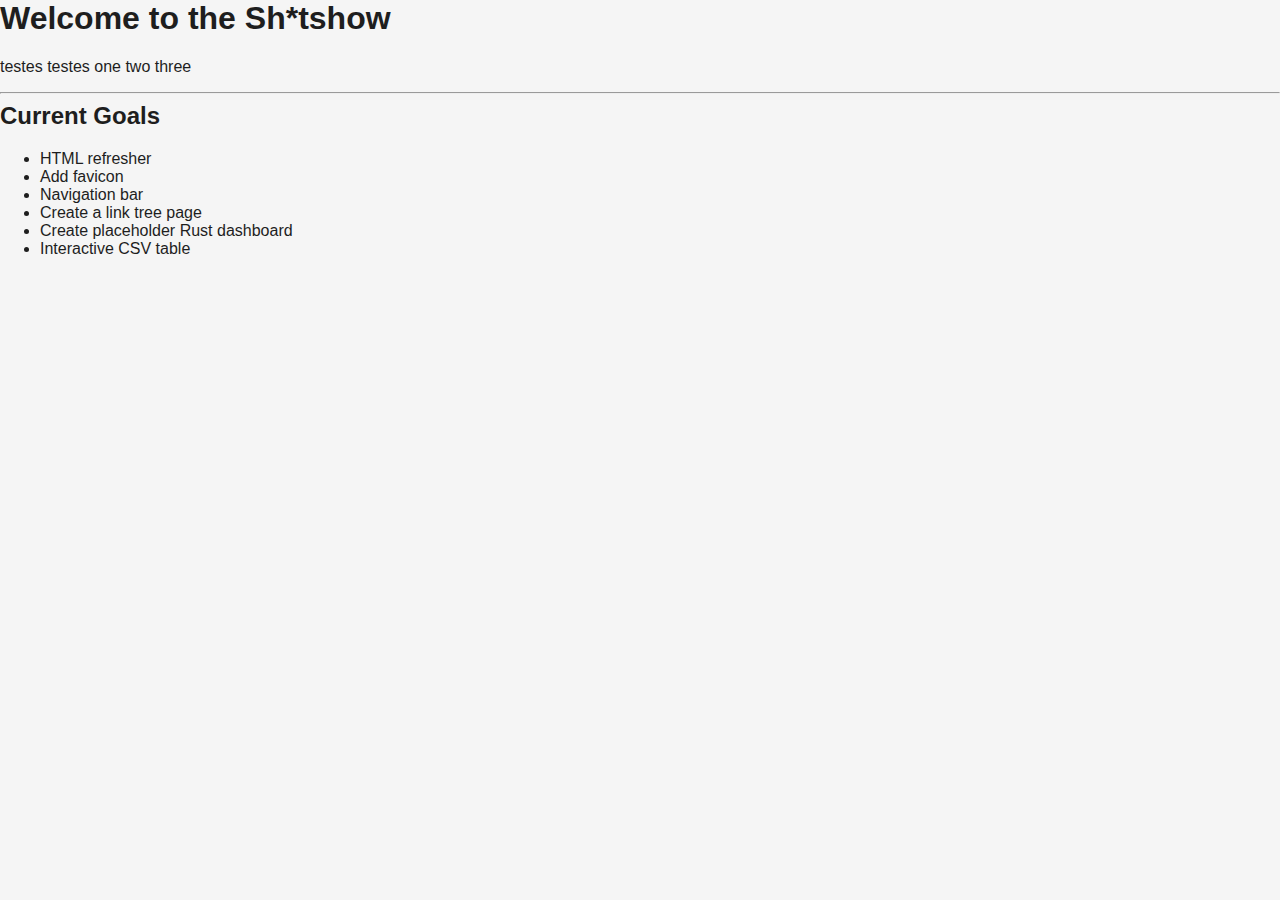
<file: index.html>
<!DOCTYPE html>
<html lang="en">
<head>
    <meta charset="UTF-8">
    <meta name="viewport" content="width=device-width, initial-scale=1.0">
    <title>Dev Sandbox – Yutti</title>

    <!-- link to CSS -->
    <link rel="stylesheet" href="styles.css">

    <!-- favicon -->
    <link rel="icon" type="image/png" href="/favicon.png">
</head>
<body>

    <h1>Welcome to the Sh*tshow</h1>
    <p>testes testes one two three</p>

    <hr>

    <h2>Current Goals</h2>
    <ul>
        <li>HTML refresher</li>
        <li>Add favicon</li>
        <li>Navigation bar</li>
        <li>Create a link tree page</li>
        <li>Create placeholder Rust dashboard</li>
        <li>Interactive CSV table</li>
    </ul>

</body>
</html>
</file>
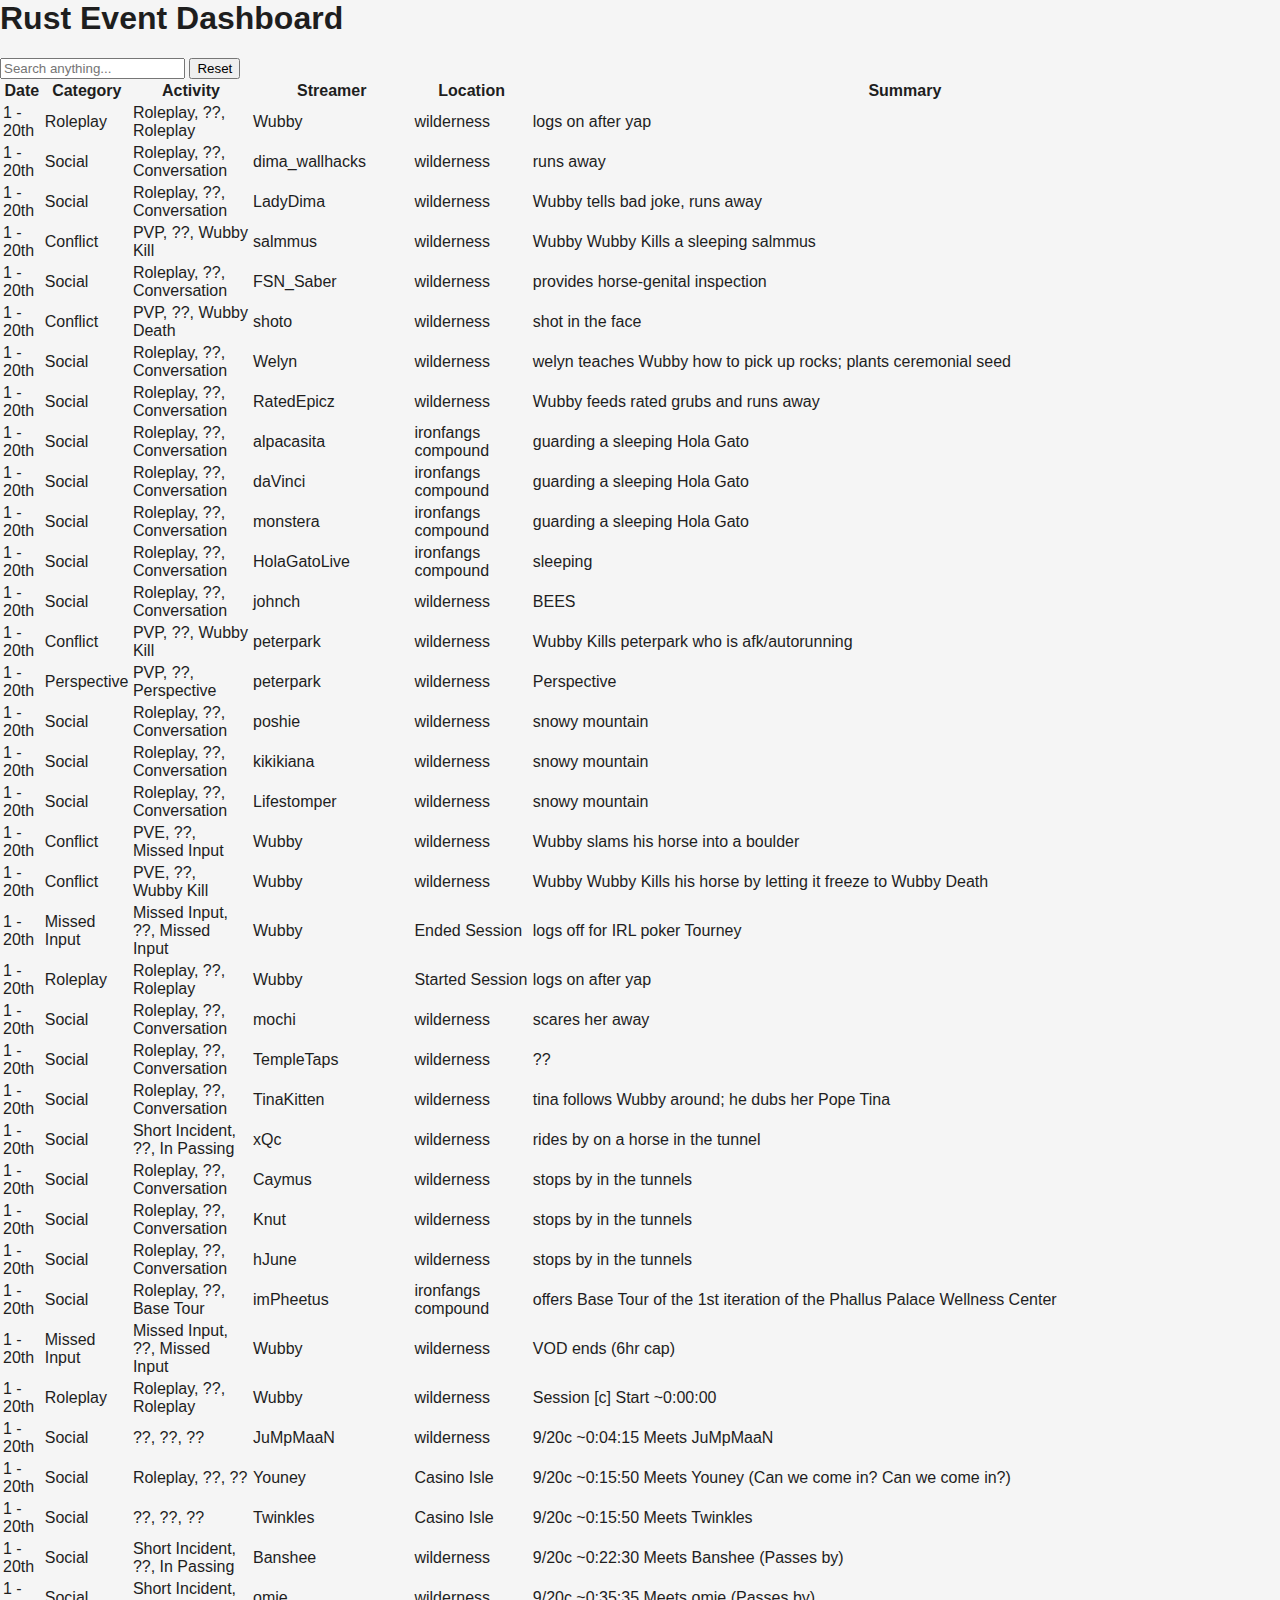
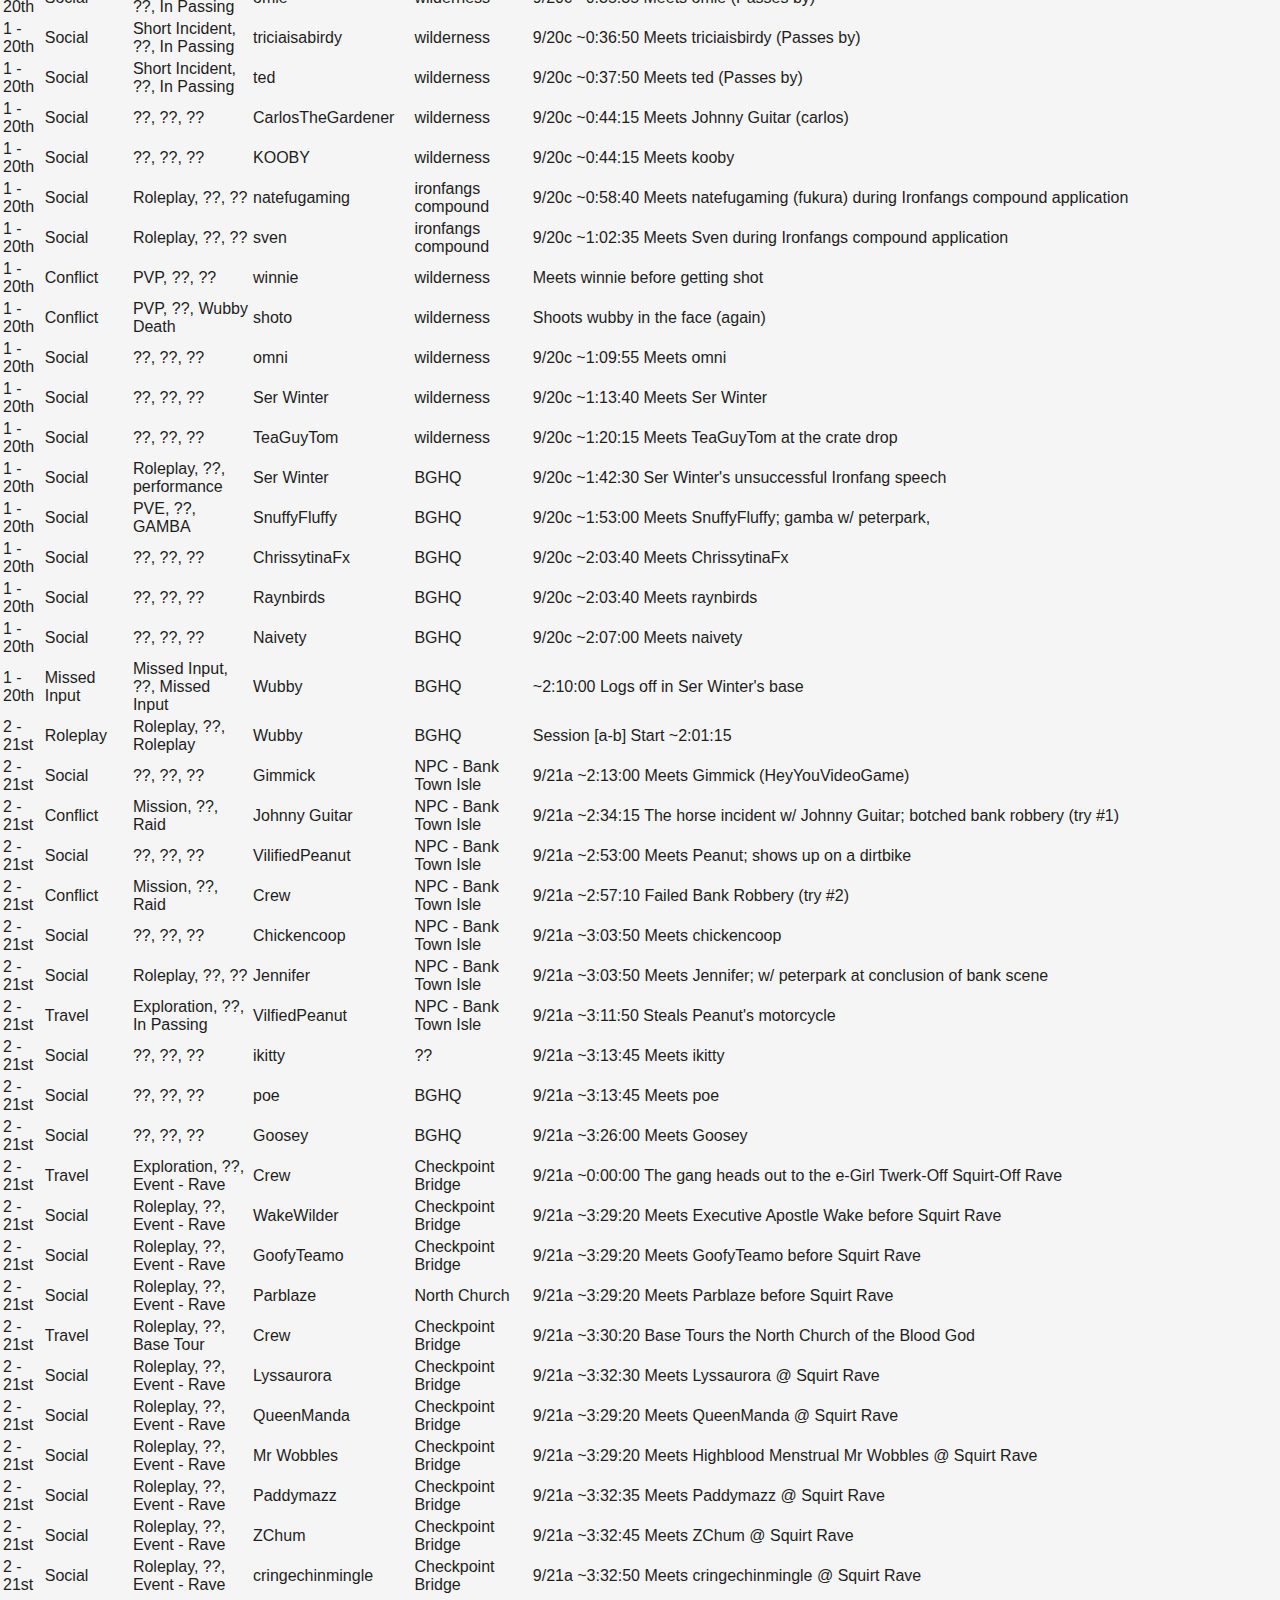
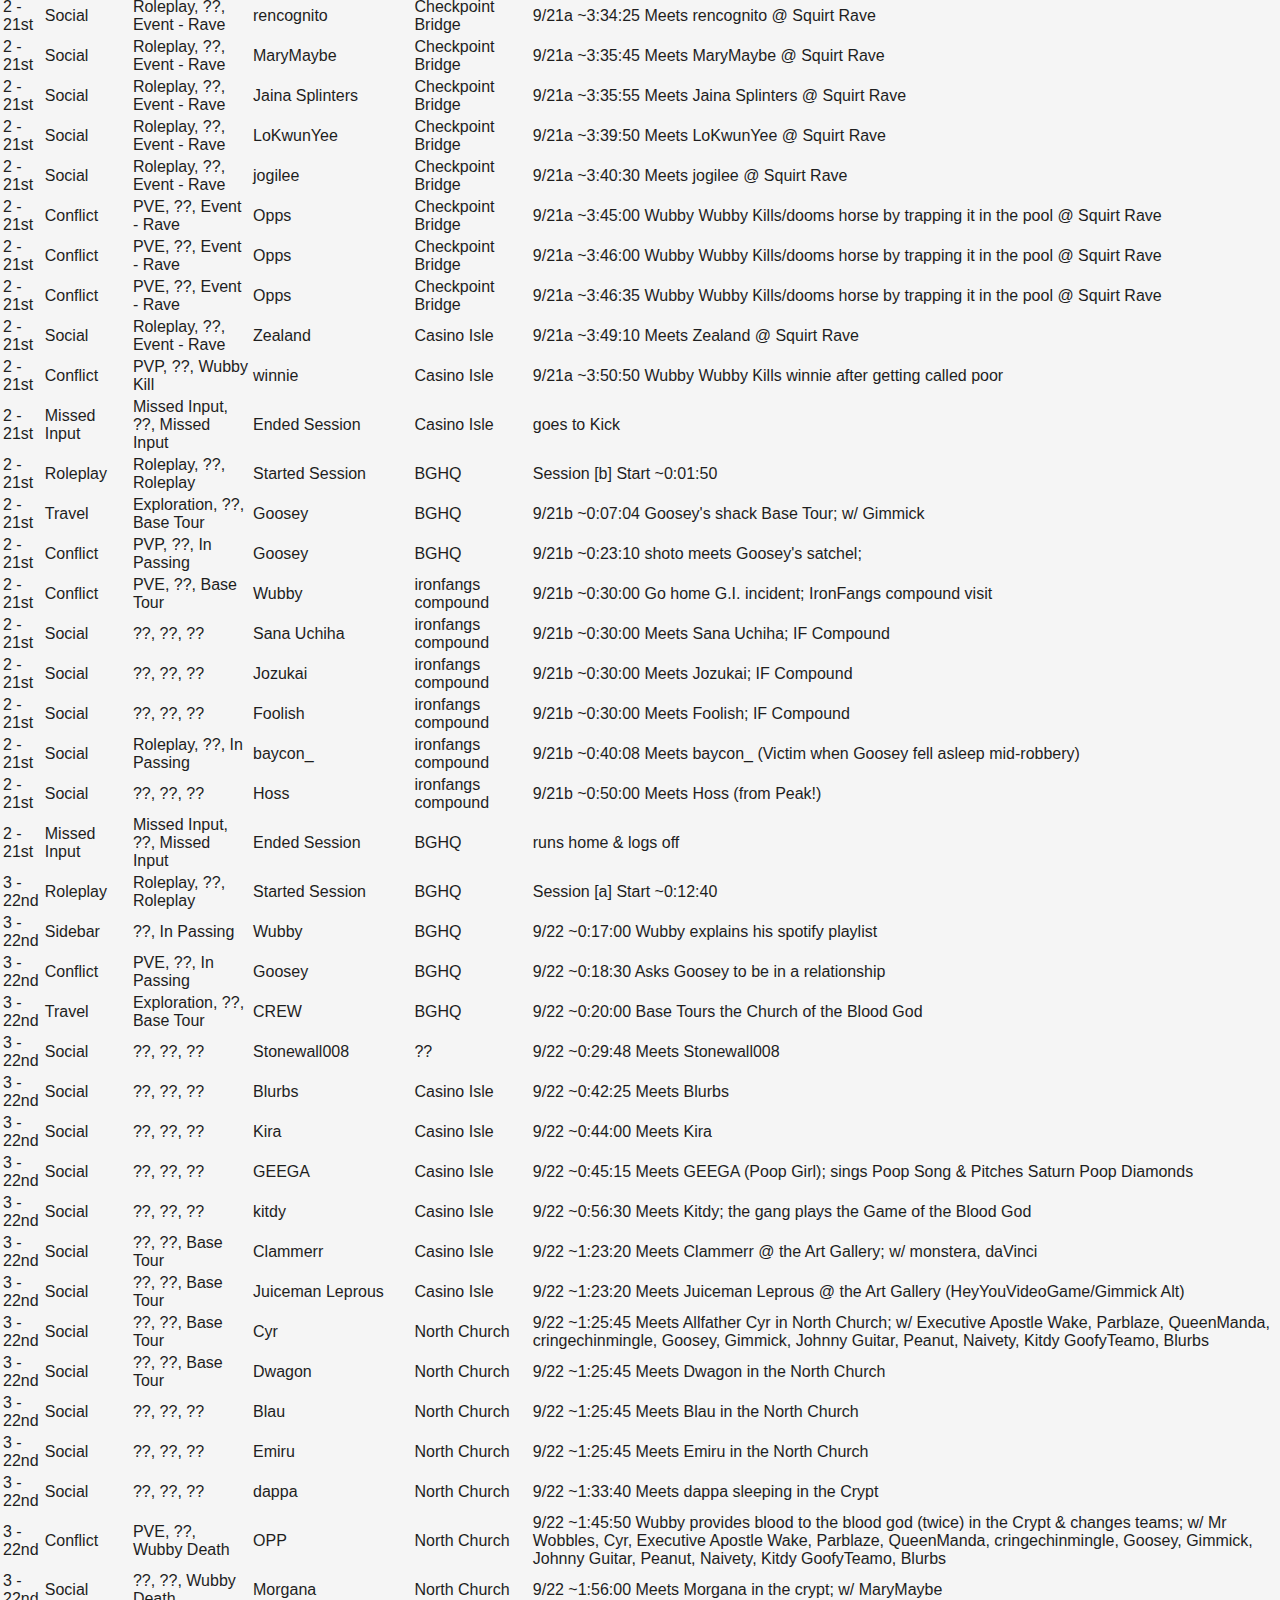
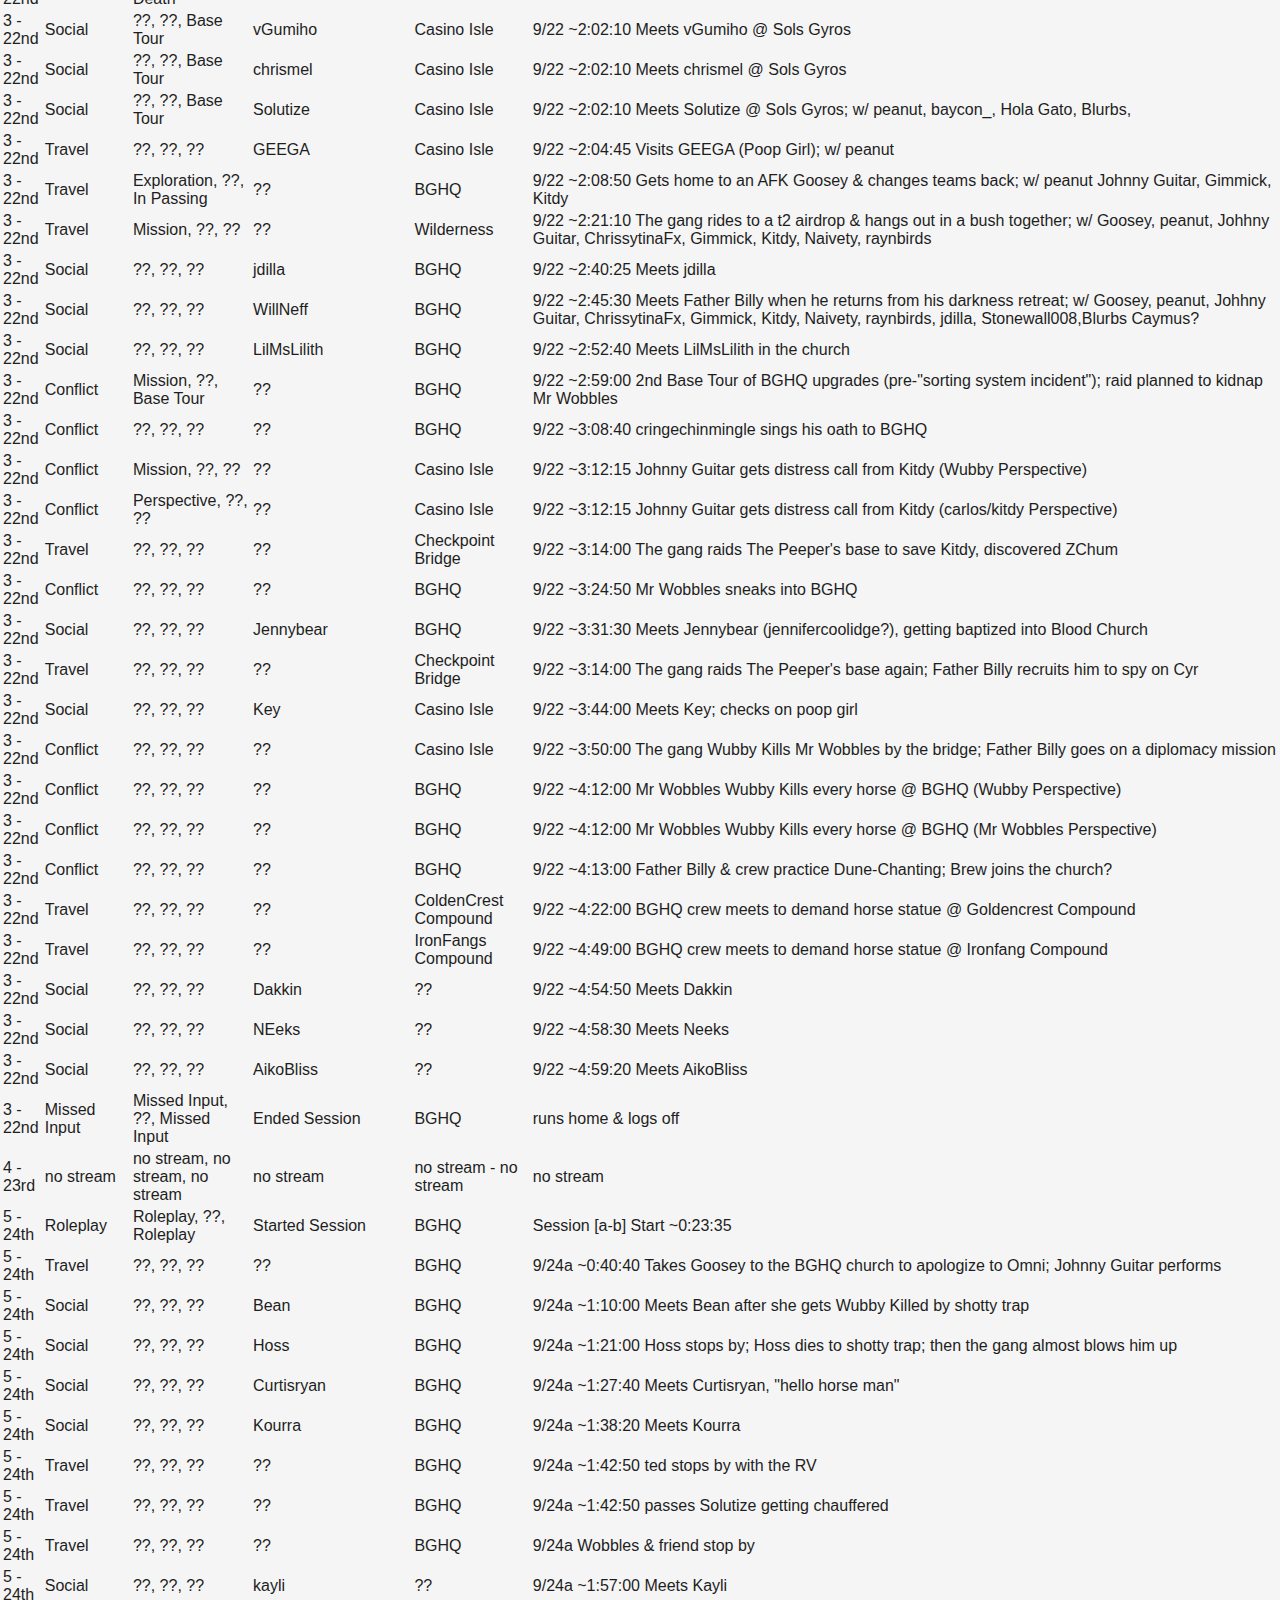
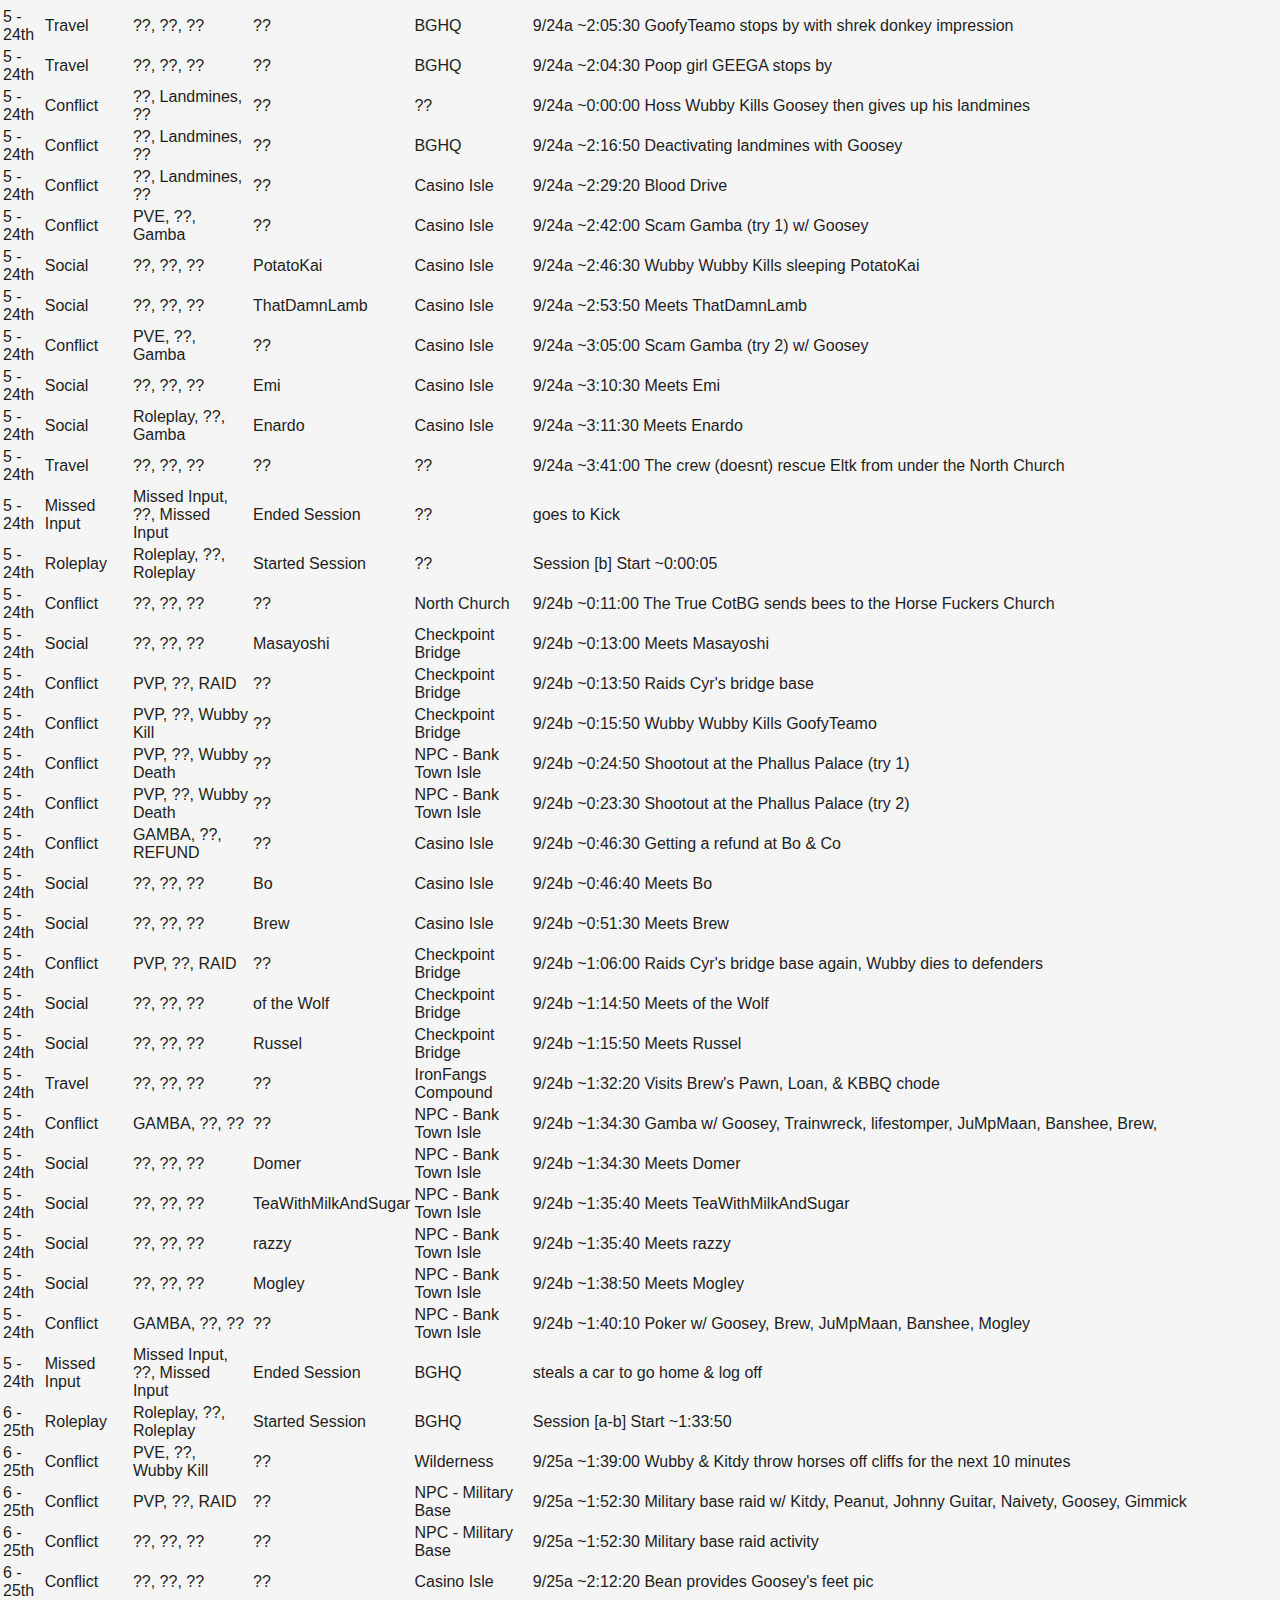
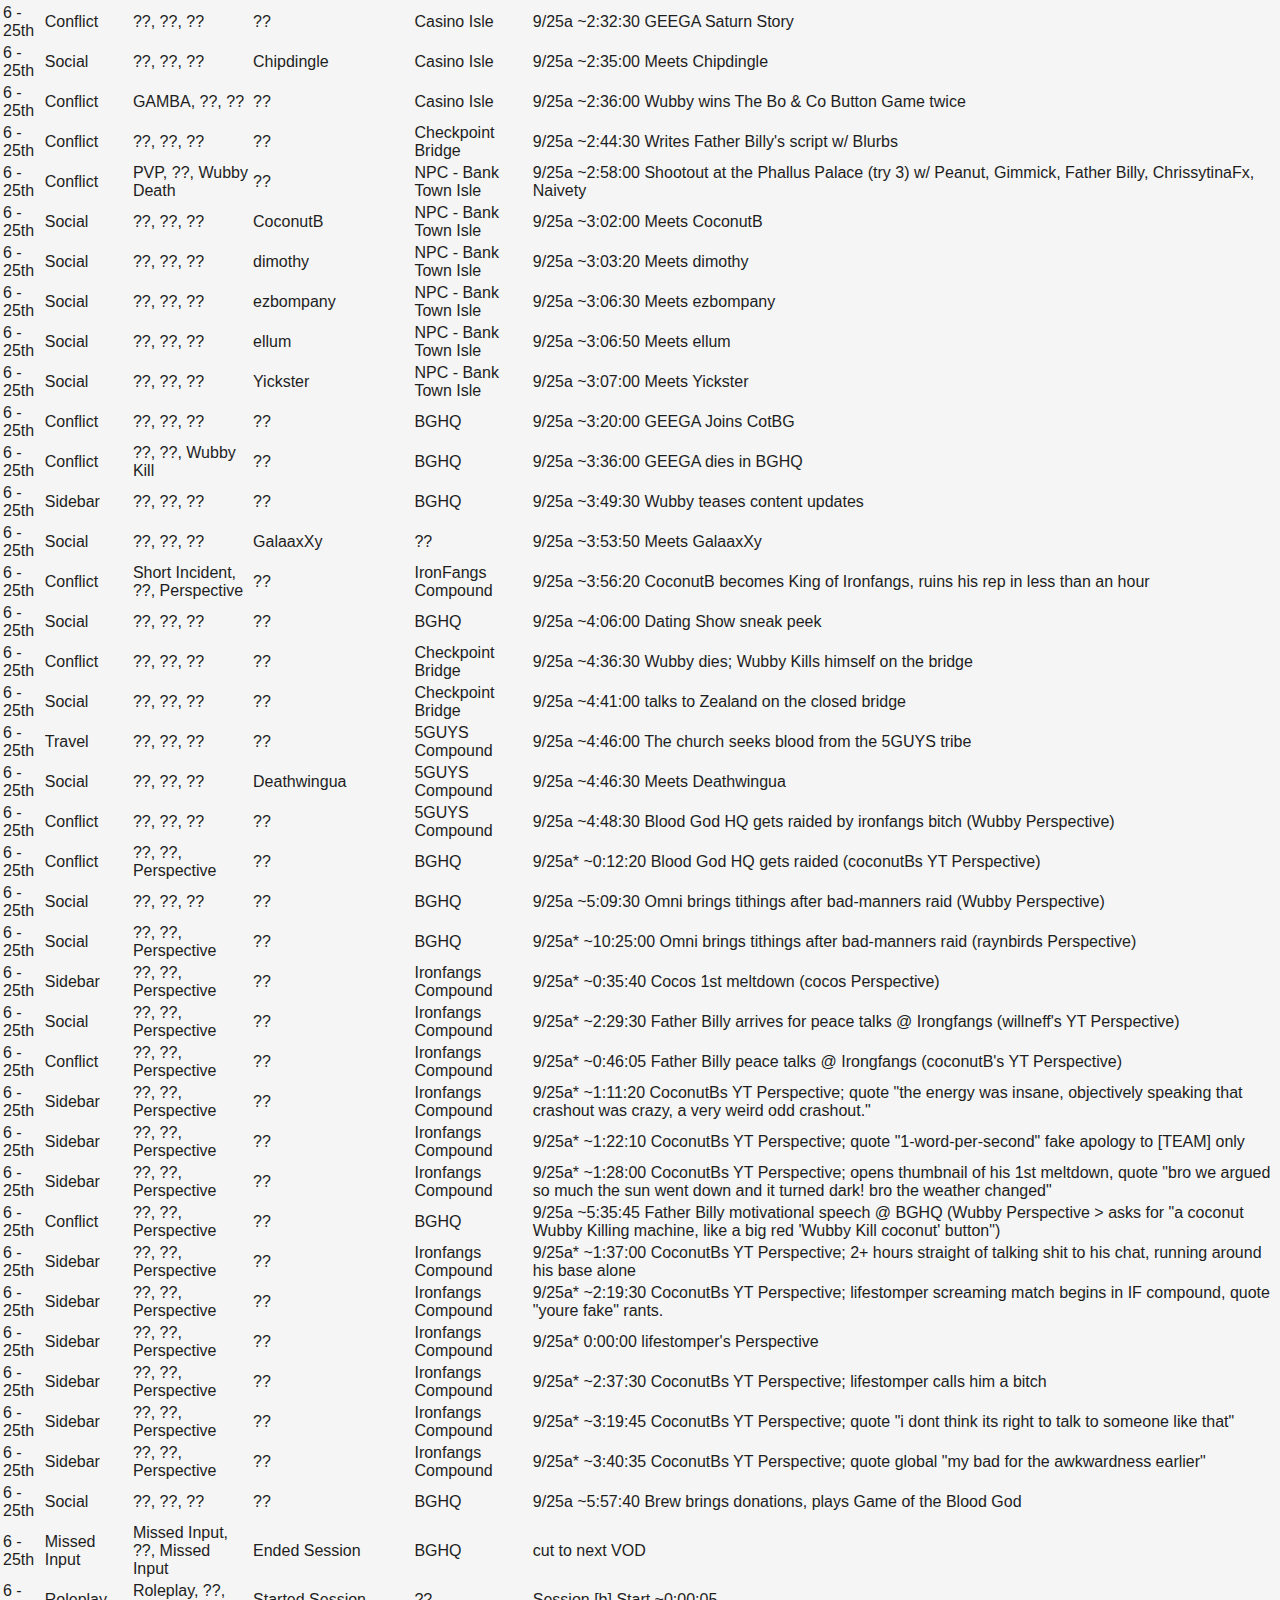
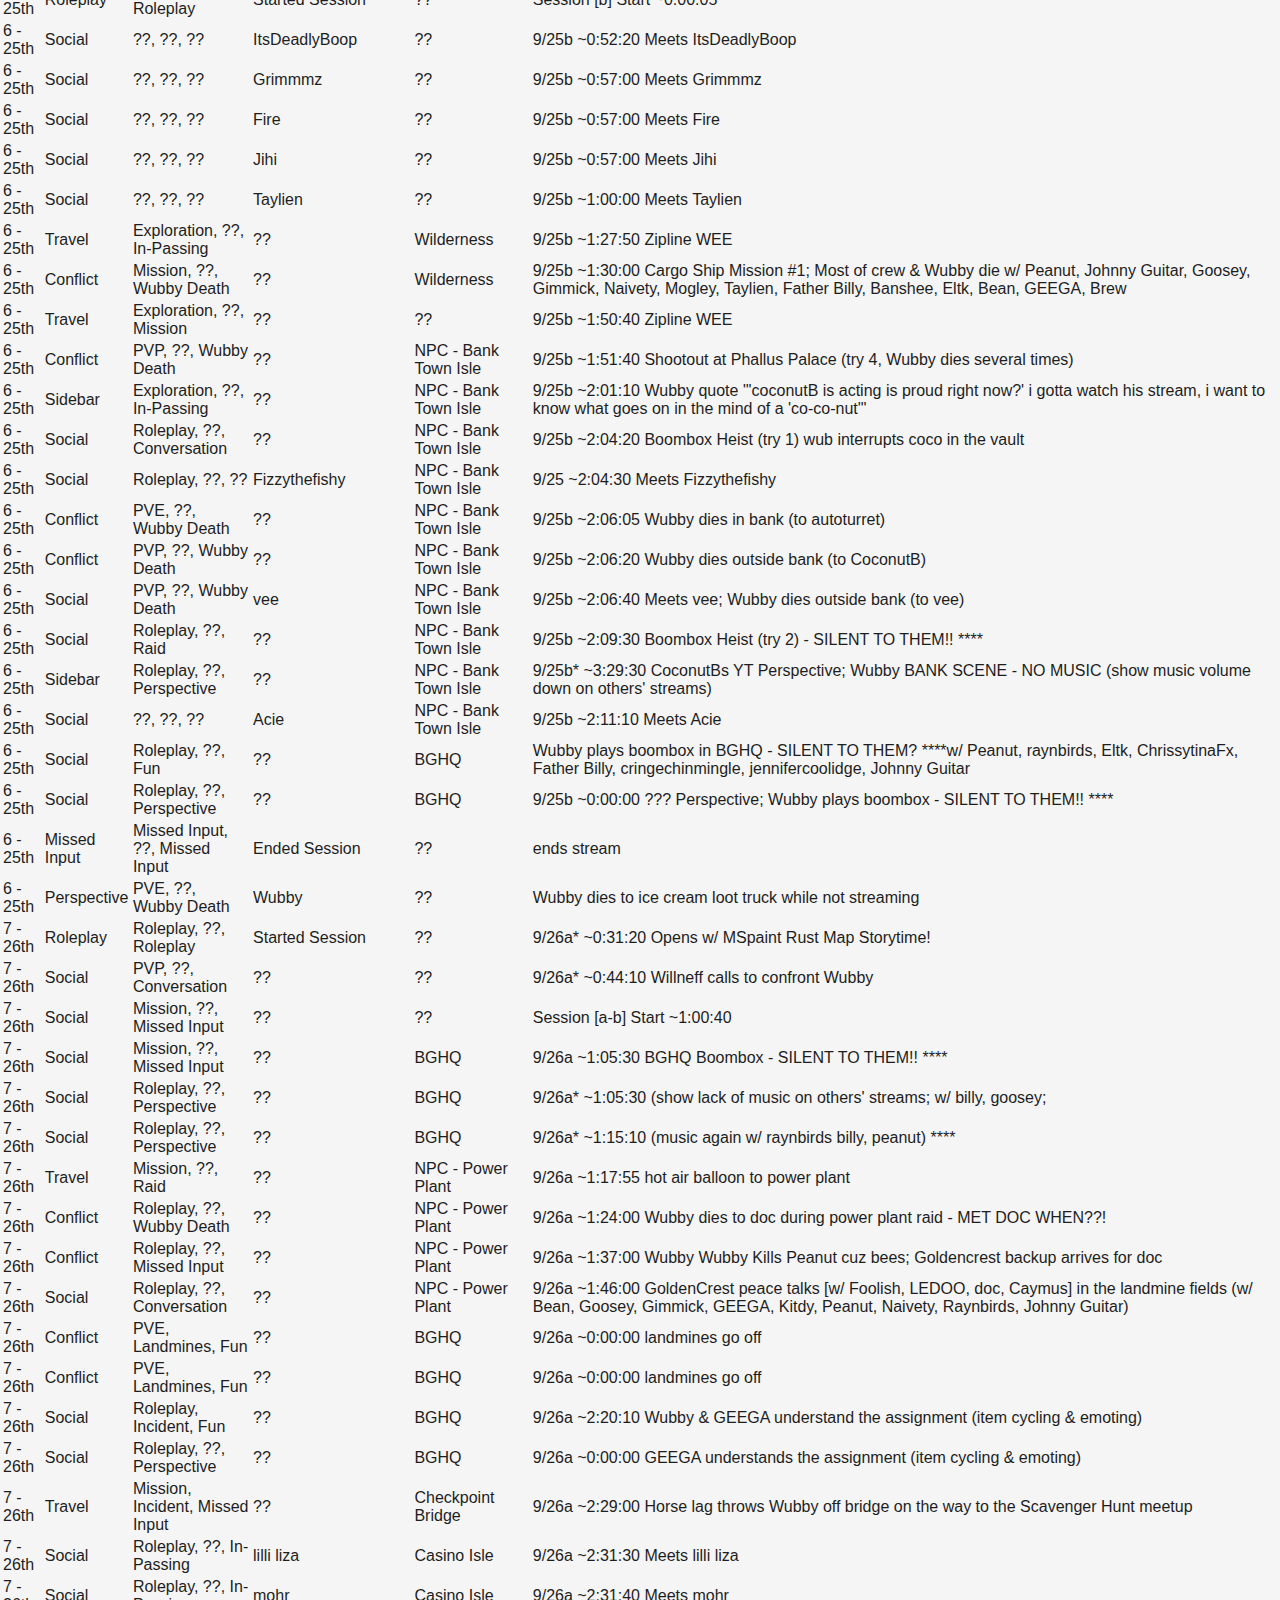
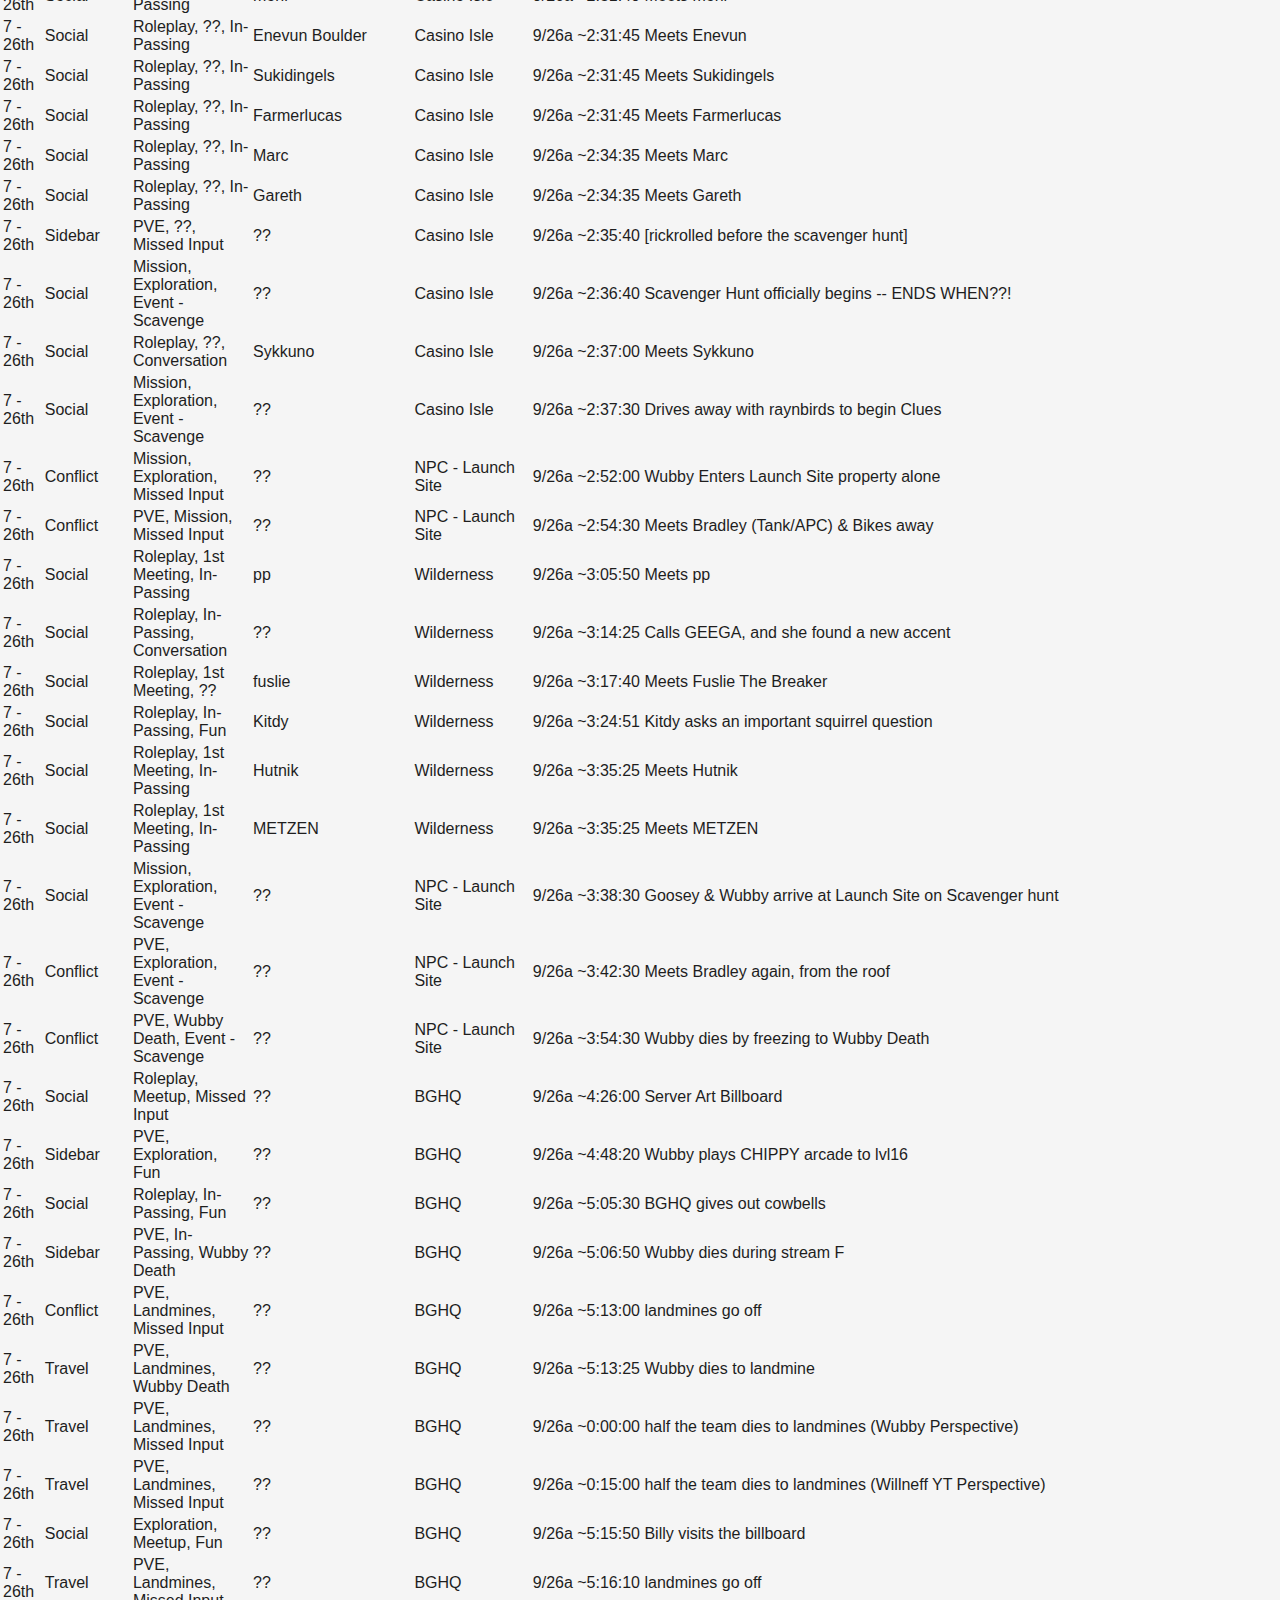
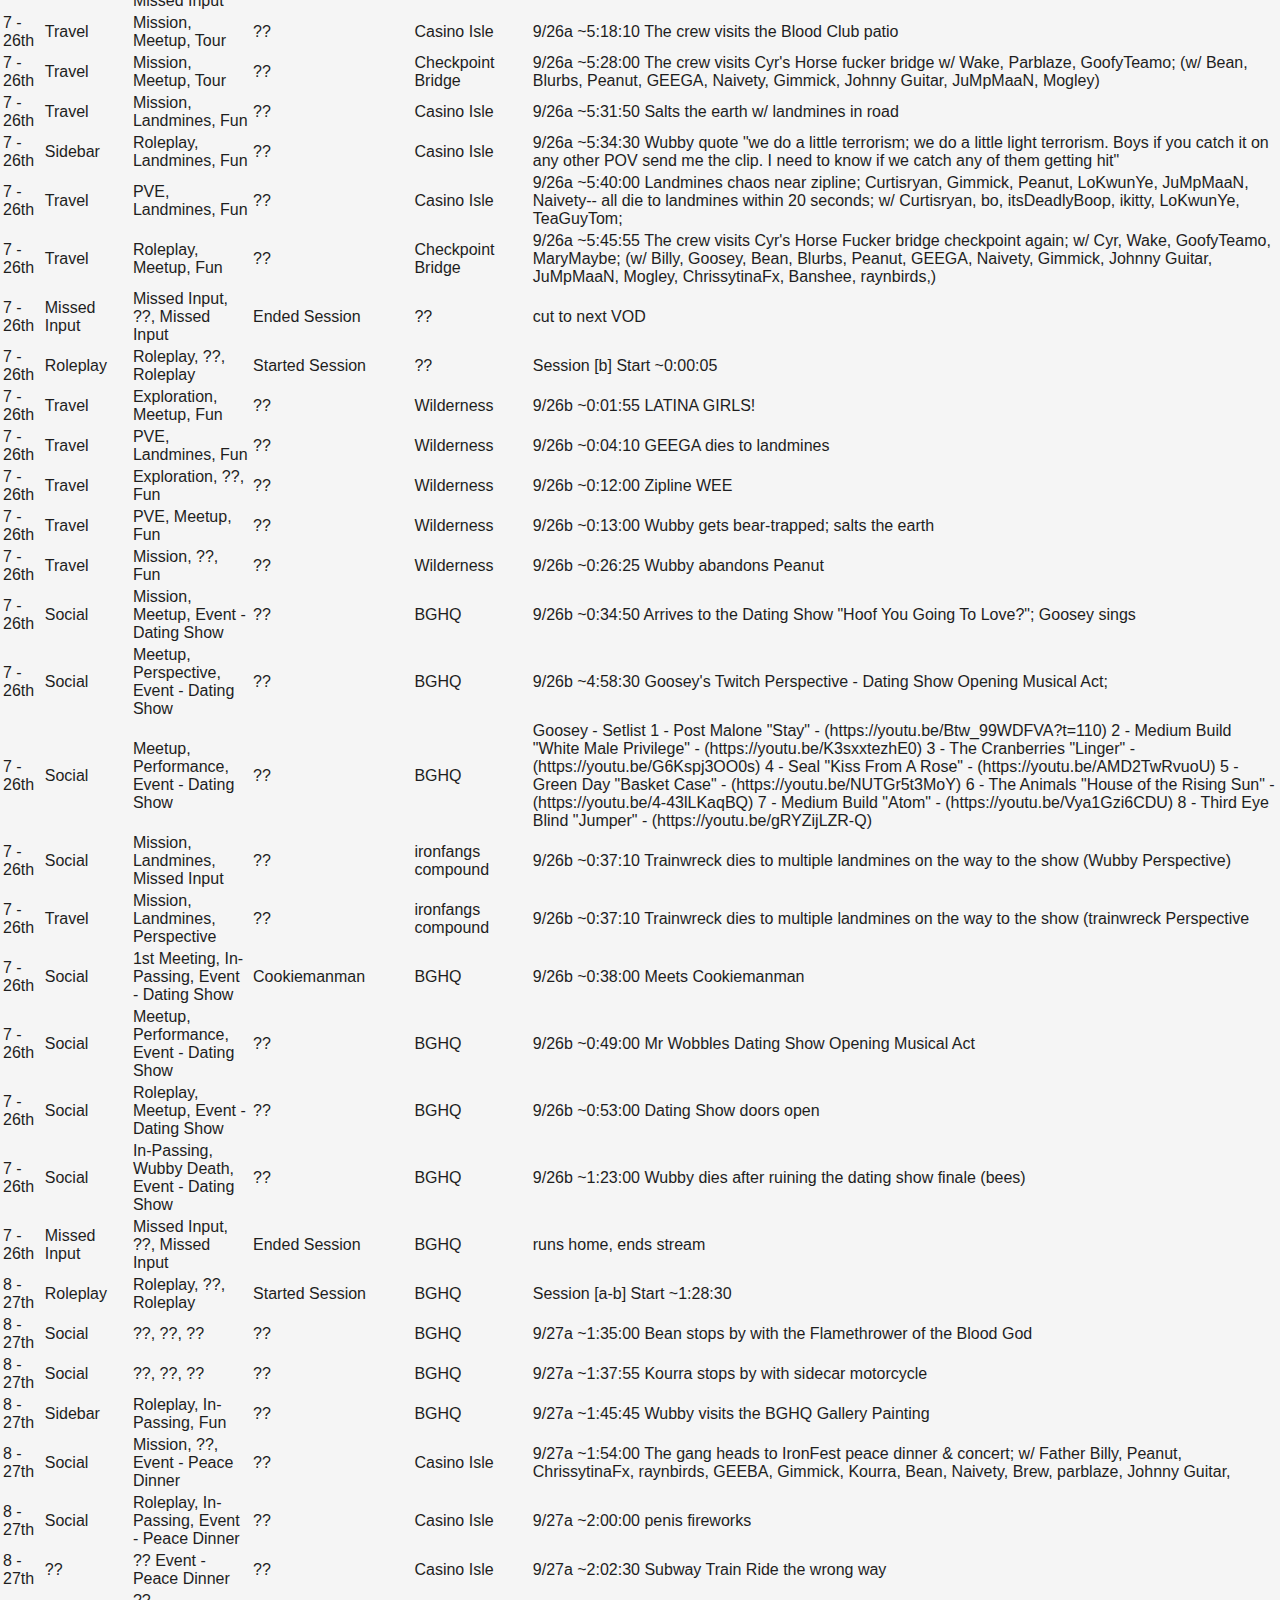
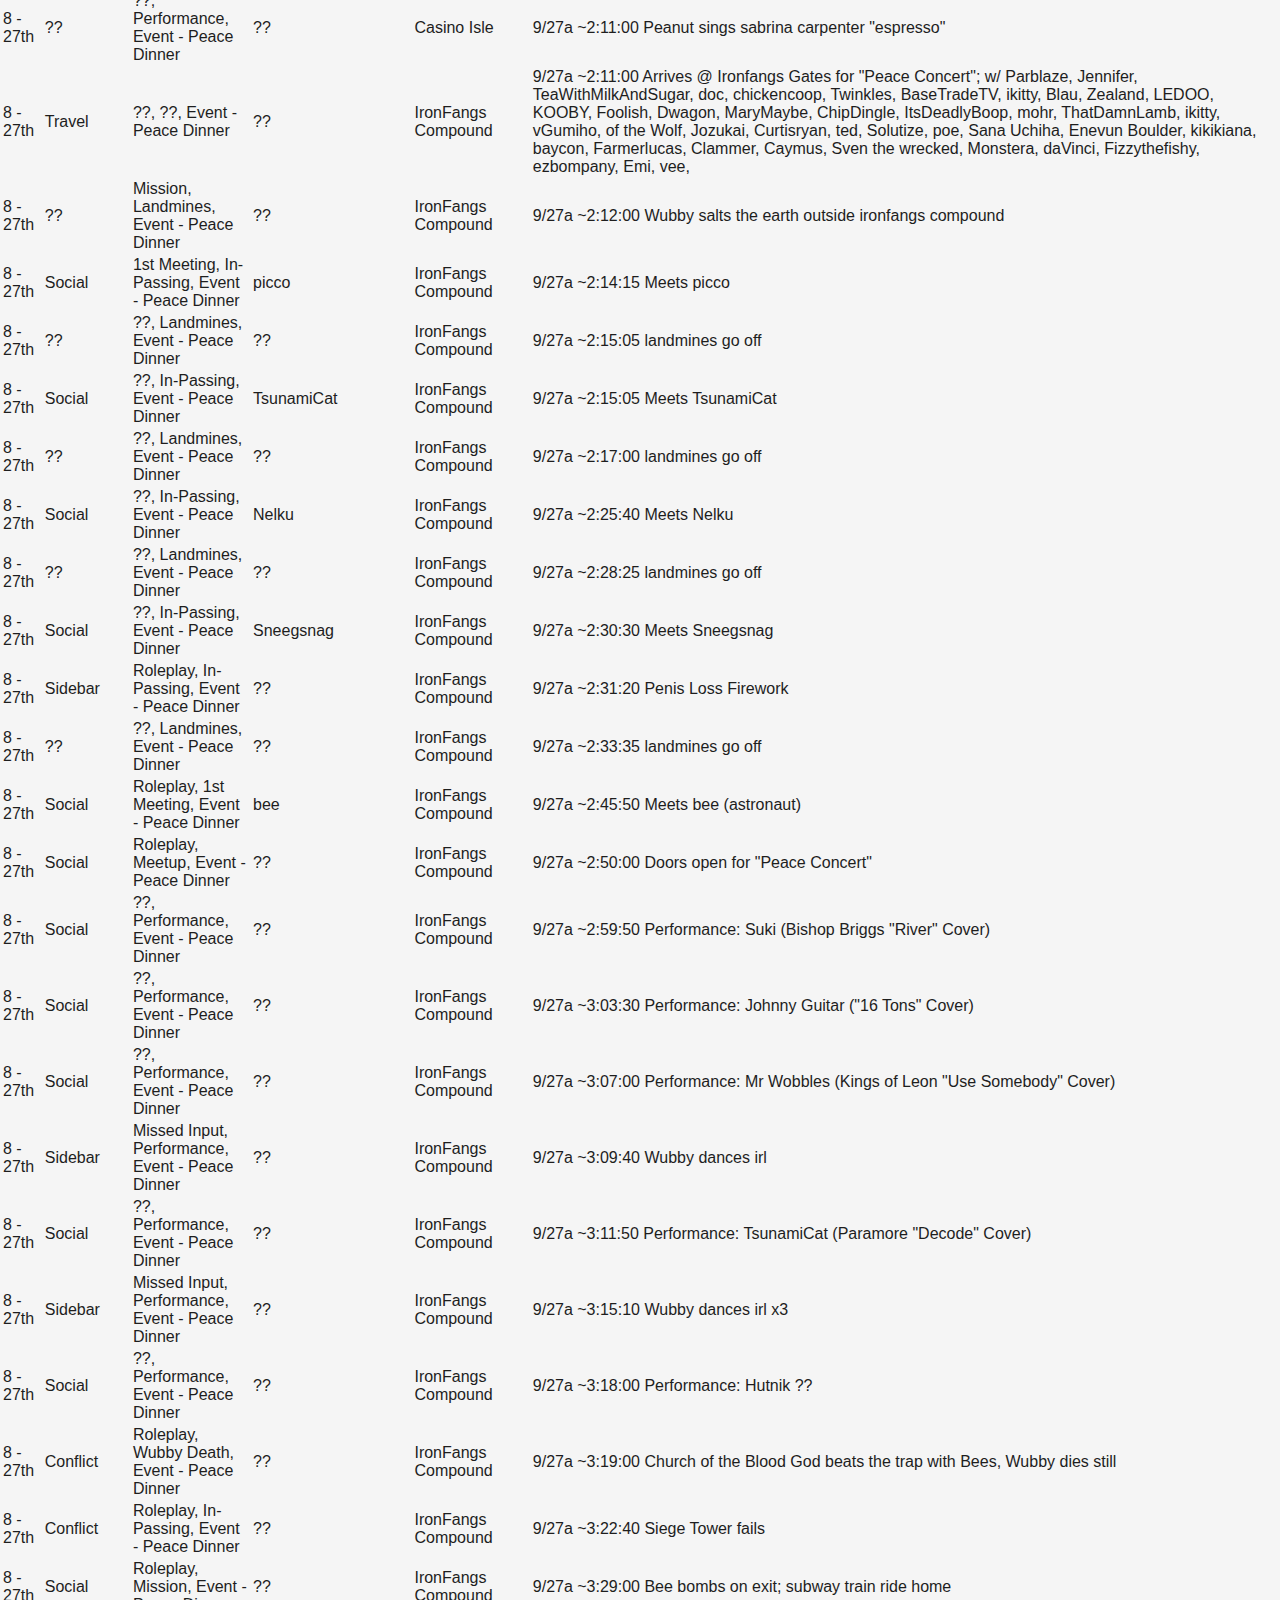
<file: dashboard.html>
<!DOCTYPE html>
<html lang="en">
<head>
    <meta charset="UTF-8">
    <title>Rust Event Dashboard</title>
    <link rel="stylesheet" href="styles.css">
</head>

<body>

<h1>Rust Event Dashboard</h1>

<input id="searchBox" type="text" placeholder="Search anything..." />

<button id="resetBtn">Reset</button>

<table id="eventsTable">
    <thead>
        <tr>
            <th>Date</th>
            <th>Category</th>
            <th>Activity</th>
            <th>Streamer</th>
            <th>Location</th>
            <th>Summary</th>
        </tr>
    </thead>
    <tbody id="eventsTableBody"></tbody>
</table>

<!-- TABLE OUTPUT -->
<div id="results-container">
  <table id="events-table">
    <thead>
      <tr>
        <th>Date</th>
        <th>Category</th>
        <th>Primary</th>
        <th>Location</th>
        <th>Summary</th>
        <th>Details</th>
      </tr>
    </thead>
    <tbody id="events-body">
      <!-- injected by JS -->
    </tbody>
  </table>
</div>

<script src="dashboard.js"></script>
</body>
</html>
</file>
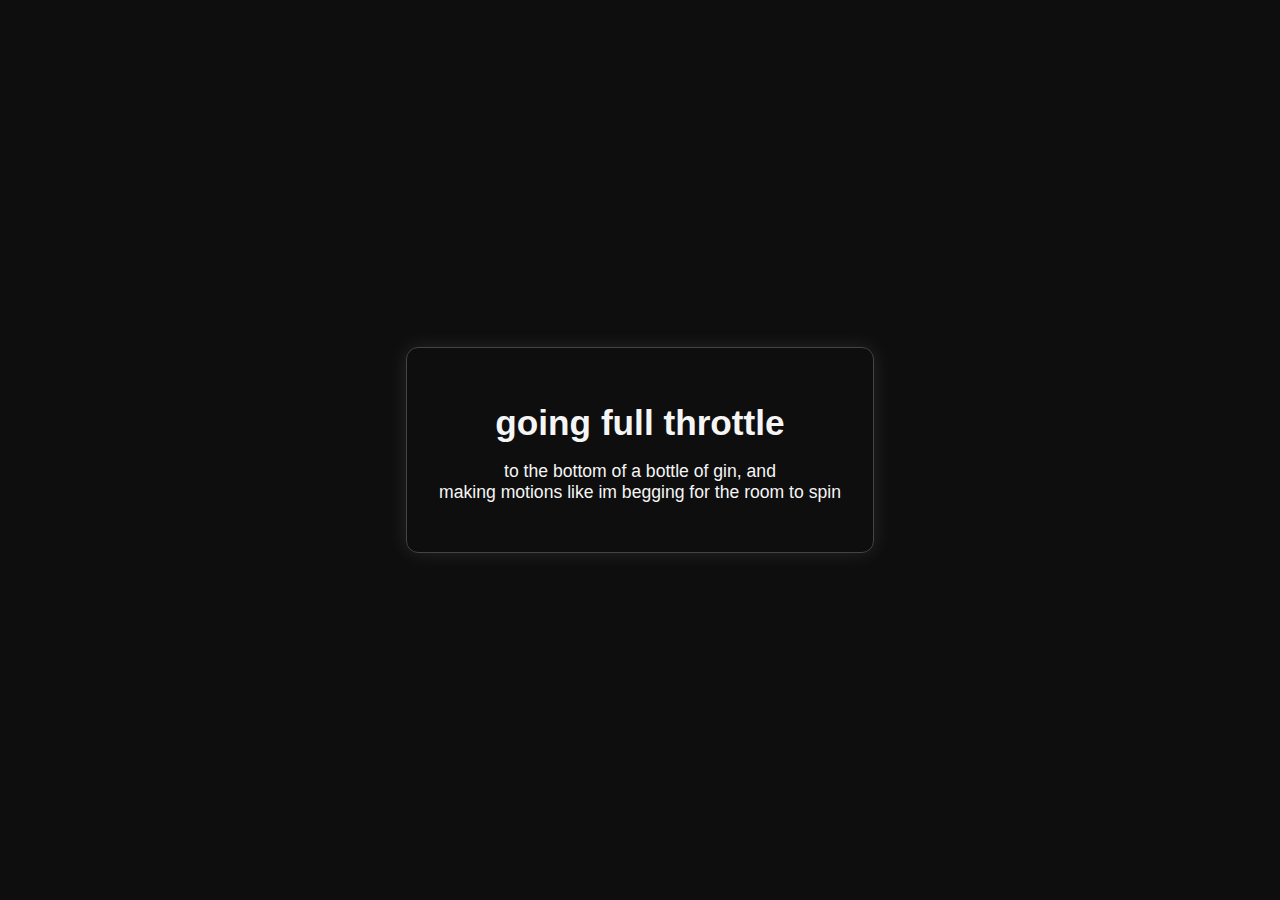
<file: index(main).html>
<!DOCTYPE html>
<html lang="en">
<head>
  <meta charset="UTF-8" />
  <meta name="viewport" content="width=device-width, initial-scale=1.0" />
  <title>only bad changes</title>
  <style>
    body {
      font-family: Arial, sans-serif;
      background: #0e0e0e;
      color: #f5f5f5;
      display: flex;
      justify-content: center;
      align-items: center;
      height: 100vh;
      margin: 0;
      text-align: center;
    }
    .box {
      padding: 2rem;
      border: 1px solid #444;
      border-radius: 12px;
      box-shadow: 0 0 20px rgba(255, 255, 255, 0.1);
    }
    h1 { font-size: 2.2rem; margin-bottom: 0.8rem; }
    p  { font-size: 1.1rem; }
  </style>
</head>
<body>
  <div class="box">
    <h1>going full throttle</h1>
    <p>to the bottom of a bottle of gin, and<br>making motions like im begging for the room to spin</p>
  </div>
</body>
</html>
</file>
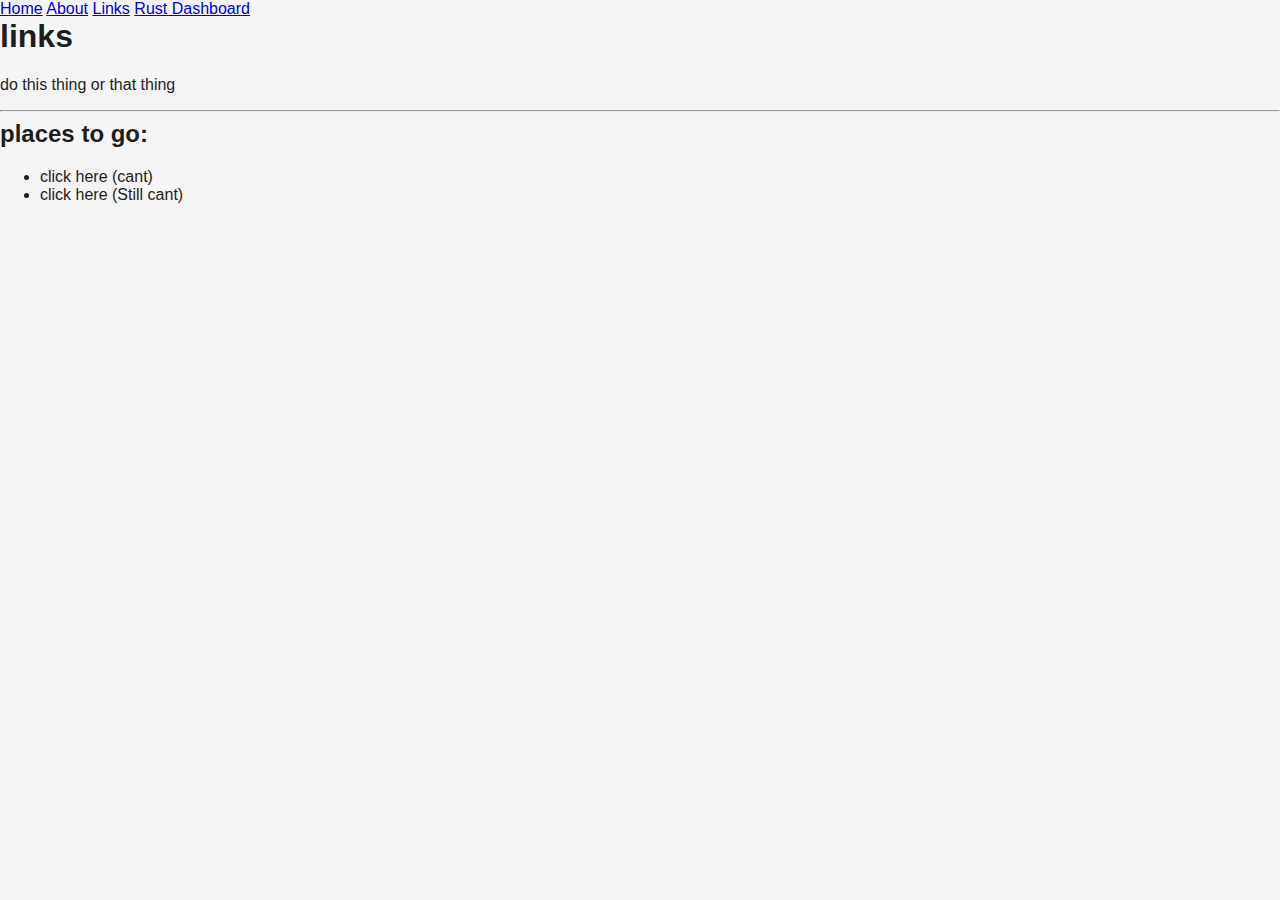
<file: links.html>
<!DOCTYPE html>
<html lang="en">

<head>
    <meta charset="UTF-8">
    <meta name="viewport" content="width=device-width, initial-scale=1.0">
    <title>links</title>

    <!-- link to CSS -->
    <link rel="stylesheet" href="styles.css">

    <!-- favicon -->
    <link rel="icon" type="image/png" href="favicon.png">
</head>

<body>

    <!-- Navigation bar -->
    <nav>
        <a href="/">Home</a>
        <a href="/about.html">About</a>
        <a href="/links.html">Links</a>
        <a href="/rust.html">Rust Dashboard</a>
    </nav>
  
    <!-- main content -->
    <h1>links</h1>
    <p>do this thing or that thing</p>
    <hr>

    <h2>places to go:</h2>
    <ul>
        <li>click here (cant)</li>
        <li>click here (Still cant)</li>
    </ul>

</body>
</html>
</file>
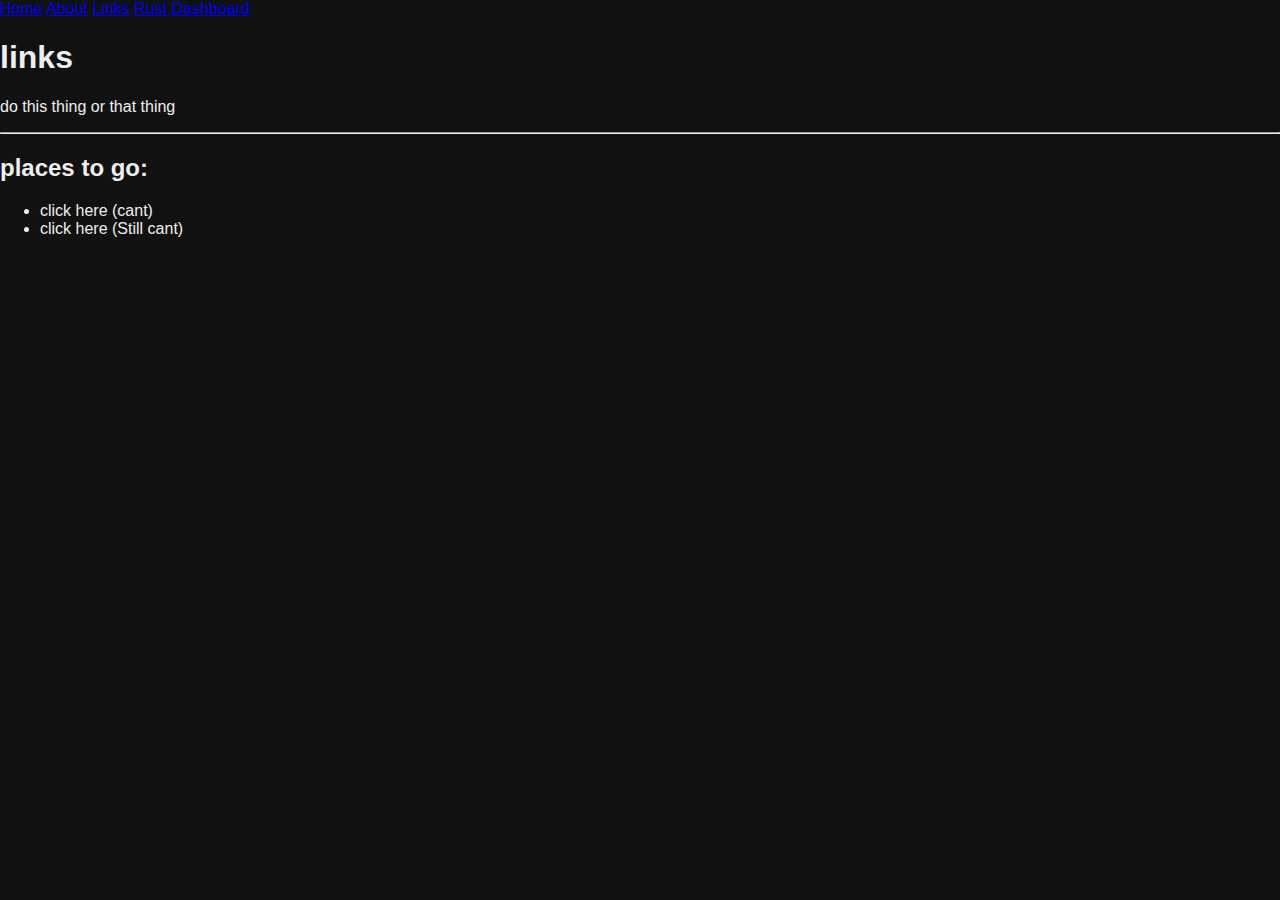
<file: site/links.html>
<!DOCTYPE html>
<html lang="en">

<head>
    <meta charset="UTF-8">
    <meta name="viewport" content="width=device-width, initial-scale=1.0">
    <title>links</title>

    <!-- link to CSS -->
    <link rel="stylesheet" href="styles.css">

    <!-- favicon -->
    <link rel="icon" type="image/png" href="favicon.png">
</head>

<body>

    <!-- Navigation bar -->
    <nav>
        <a href="/">Home</a>
        <a href="/about.html">About</a>
        <a href="/links.html">Links</a>
        <a href="/rust-dashboard.html">Rust Dashboard</a>
    </nav>
  
    <!-- main content -->
    <h1>links</h1>
    <p>do this thing or that thing</p>
    <hr>

    <h2>places to go:</h2>
    <ul>
        <li>click here (cant)</li>
        <li>click here (Still cant)</li>
    </ul>

</body>
</html>
</file>
<file: styles.css>
/* ----------------------------------------------------------
   GLOBAL BASE
---------------------------------------------------------- */
:root {
  --bg: #f5f5f5;
  --fg: #1e1e1e;
  --card-bg: #ffffff;
  --accent: #4aa3ff;
  --accent-hover: #2e8ae6;
  --border: #cccccc;
  --nav-bg: #ffffffaa;
}

:root.dark {
  --bg: #121212;
  --fg: #e8e8e8;
  --card-bg: #1e1e1e;
  --accent: #5bb9ff;
  --accent-hover: #3da4e8;
  --border: #333333;
  --nav-bg: #000000aa;
}

html, body {
  margin: 0;
  padding: 0;
  background: var(--bg);
  color: var(--fg);
  font-family: Arial, Helvetica, sans-serif;
  transition: background 0.25s, color 0.25s;
}

/* ----------------------------------------------------------
   NAVBAR
---------------------------------------------------------- */
.navbar {
  display: flex;
  justify-content: space-between;
  align-items: center;
  backdrop-filter: blur(10px);
  background: var(--nav-bg);
  padding: 12px 18px;
  position: sticky;
  top: 0;
  z-index: 999;
  border-bottom: 1px solid var(--border);
}

.nav-left a {
  margin-right: 18px;
  text-decoration: none;
  color: var(--fg);
  font-weight: 500;
}

.nav-left a:hover {
  color: var(--accent);
}

.nav-left .active {
  color: var(--accent);
  font-weight: 700;
  border-bottom: 2px solid var(--accent);
}

#theme-toggle {
  background: var(--card-bg);
  border: 1px solid var(--border);
  padding: 6px 10px;
  border-radius: 6px;
  cursor: pointer;
  font-size: 16px;
  transition: background 0.25s;
}

#theme-toggle:hover {
  background: var(--accent);
  color: black;
}

/* ----------------------------------------------------------
   LAYOUT + CONTENT
---------------------------------------------------------- */
.hero {
  padding: 40px 25px;
  text-align: center;
}

.content {
  max-width: 900px;
  margin: auto;
  padding: 25px;
}

h1, h2 {
  margin-top: 0;
}

.button {
  display: inline-block;
  padding: 10px 18px;
  background: var(--accent);
  color: black;
  border-radius: 8px;
  text-decoration: none;
}

.button:hover {
  background: var(--accent-hover);
}

/* ----------------------------------------------------------
   DASHBOARD CONTROLS
---------------------------------------------------------- */
#controls {
  display: flex;
  flex-wrap: wrap;
  gap: 12px;
  margin: 20px 0;
}

#controls input,
#controls select,
#controls button {
  padding: 10px;
  border: 1px solid var(--border);
  background: var(--card-bg);
  color: var(--fg);
  border-radius: 6px;
}

#controls button {
  cursor: pointer;
  background: var(--accent);
  color: black;
}

#controls button:hover {
  background: var(--accent-hover);
}

/* ----------------------------------------------------------
   RESULTS
---------------------------------------------------------- */
#results {
  margin-top: 20px;
}

.event-card {
  background: var(--card-bg);
  border: 1px solid var(--border);
  border-radius: 10px;
  padding: 15px;
  margin-bottom: 15px;
}

.event-title {
  font-size: 18px;
  font-weight: bold;
  margin-bottom: 6px;
}

/* ----------------------------------------------------------
   MOBILE
---------------------------------------------------------- */
@media (max-width: 700px) {
  .navbar {
    flex-direction: column;
    align-items: flex-start;
  }

  .nav-left a {
    margin-right: 10px;
  }
}
</file>
<file: site/styles.css>
body {
    font-family: Arial, sans-serif;
    background: #111;
    color: #eee;
    margin: 0;
    padding: 0;
}

.navbar {
    background: #222;
    padding: 1rem;
}

.navbar a {
    color: #9cf;
    margin-right: 1.5rem;
    text-decoration: none;
}

/* ========================================================= */
/* BASIC LAYOUT                                              */
/* ========================================================= */

#dashboard-wrapper {
    max-width: 1100px;
    margin: 30px auto;
    padding: 10px;
}

/* ========================================================= */
/* TABLE STYLING                                             */
/* ========================================================= */
#rust-table {
    width: 100%;
    border-collapse: collapse;
    margin-top: 15px;
}

#rust-table th {
    text-align: left;
    padding: 8px;
    background: #444;
    color: #fff;
}

#rust-table td {
    padding: 8px;
    border-bottom: 1px solid #ccc;
}

#rust-table tr:nth-child(even) {
    background: rgba(0,0,0,0.05);
}

/* ========================================================= */
/* SEARCH BAR                                                */
/* ========================================================= */
#search-bar {
    width: 100%;
    padding: 10px;
    margin-top: 10px;
    font-size: 1rem;
}
</file>
